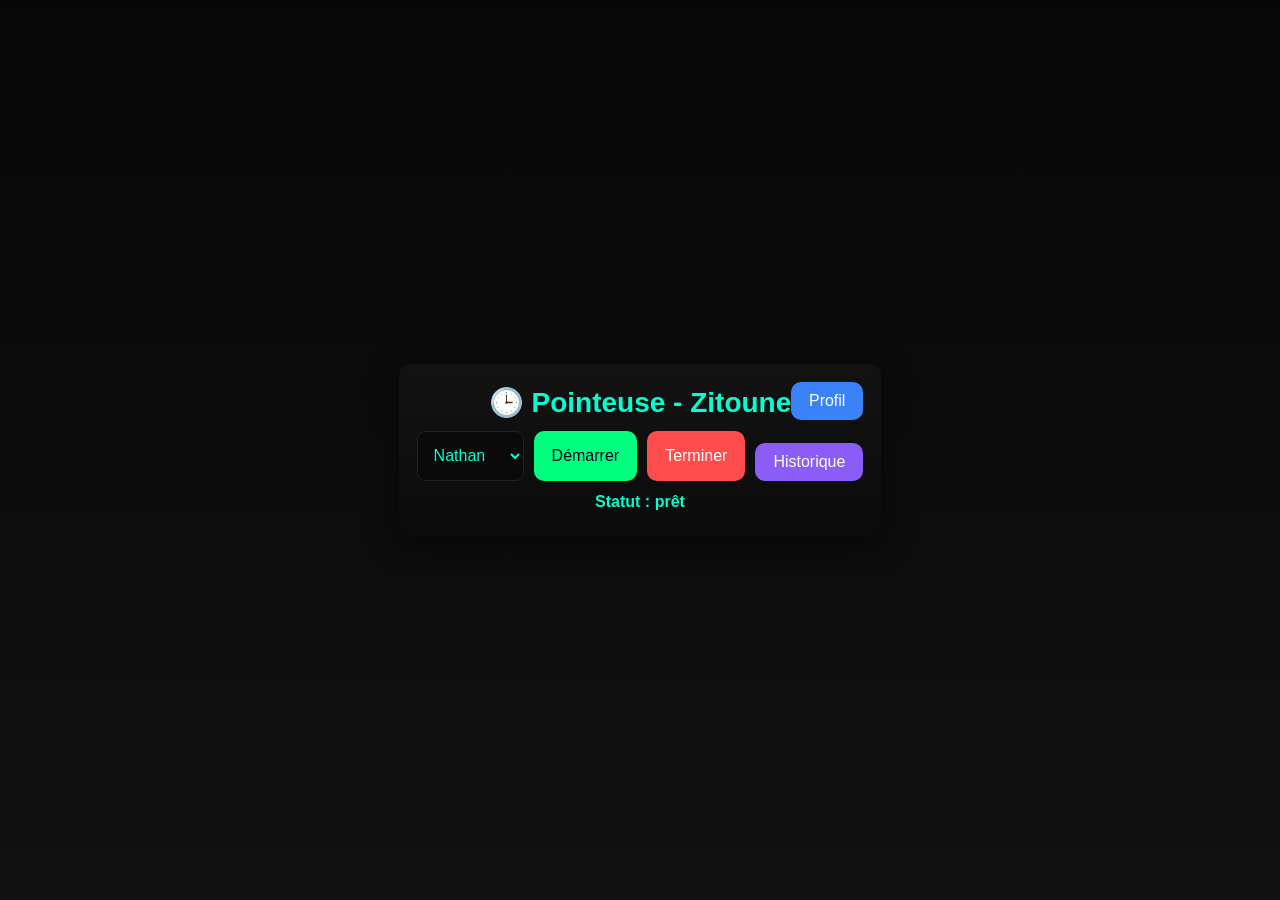
<file: index.html>
<!DOCTYPE html>
<html lang="fr">
<head>
<meta charset="UTF-8">
<meta name="viewport" content="width=device-width,initial-scale=1.0">
<title>Pointeuse - Accueil</title>
<link rel="stylesheet" href="css/style.css">
</head>
<body>
<noscript>
  <div class="card">JavaScript est requis pour utiliser la pointeuse.</div>
</noscript>
<script>
  // En production, `google.script.run` est fourni par Apps Script.
  // En local (ouverture directe de index.html), on charge le simulateur.
  if (typeof google === "undefined" || !google.script || !google.script.run) {
    document.write('<script src="js/simulateGAS.js"><\/script>');
  }
</script>
<script>
// ========== Navigation ==========
function goHome(){
  const html = `<div class="card">
    <h1>🕒 Pointeuse - Zitoune</h1>
    <div class="controls">
      <select id="userSelect" aria-label="Sélectionner utilisateur">
        <option value="Nathan">Nathan</option>
        <option value="Mathyas">Mathyas</option>
      </select>
      <button id="startBtn">Démarrer</button>
      <button id="stopBtn">Terminer</button>
      <button id="historyBtn" onclick="goHistory()">Historique</button>
    </div>
    <button id="profileBtn" onclick="goProfile()">Profil</button>
    <div id="status">Statut : prêt</div>
  </div>`;
  document.body.innerHTML = html;
  attachHomeEvents();
}

function goProfile(){
  const user = document.getElementById('userSelect')?.value || "Nathan";
  google.script.run.withSuccessHandler(html=>{
    document.body.innerHTML = html;
  }).loadProfilePage(user);
}

function goHistory(){
  const user = document.getElementById('userSelect')?.value || "Nathan";
  google.script.run.withSuccessHandler(html=>{
    document.body.innerHTML = html;
  }).loadHistoryPage(user);
}

// ========== Démarrer / Terminer ==========
function attachHomeEvents(){
  const startBtn = document.getElementById('startBtn');
  const stopBtn = document.getElementById('stopBtn');
  const userSelect = document.getElementById('userSelect');
  const statusEl = document.getElementById('status');

  startBtn.onclick = function(){
    const user = userSelect.value;
    google.script.run.withSuccessHandler(msg=>{
      statusEl.innerText = msg;
    }).recordStart(user);
  };

  stopBtn.onclick = function(){
    const user = userSelect.value;
    google.script.run.withSuccessHandler(msg=>{
      statusEl.innerText = msg;
    }).recordStop(user);
  };
}

goHome();
</script>
</body>
</html>
</file>
<file: css/style.css>
:root{--bg:#0b0b0b;--accent:#00ffd1;--muted:#9be;}
html,body{height:100%;margin:0;font-family:Segoe UI, Roboto, Arial, sans-serif;background:linear-gradient(180deg,#070707,#111);color:#e8ffff;display:flex;align-items:center;justify-content:center}
.card{width:95%;max-width:720px;padding:18px;border-radius:12px;background:linear-gradient(180deg,rgba(255,255,255,0.03),rgba(0,0,0,0.18));box-shadow:0 8px 30px rgba(0,0,0,0.6);text-align:center;position:relative}
h1{margin:4px 0 12px;font-size:28px;color:var(--accent)}
.controls{display:flex;gap:10px;flex-wrap:wrap;justify-content:center;margin-bottom:12px}
select{padding:8px 12px;font-size:16px;border-radius:8px;border:1px solid #222;background:#0a0a0a;color:var(--accent)}
button{padding:10px 18px;font-size:16px;border-radius:10px;border:none;cursor:pointer}
#startBtn{background:#00ff7f;color:#002}
#stopBtn{background:#ff4d4d;color:white}
#profileBtn{background:#3b82f6;color:white;position:absolute;top:18px;right:18px;}
#historyBtn{background:#8b5cf6;color:white;margin-top:12px}
#status{min-height:26px;margin-top:10px;color:var(--accent);font-weight:600;text-align:center}
table{width:100%;border-collapse:collapse;margin-top:8px}
th,td{padding:6px 8px;border-bottom:1px dashed rgba(255,255,255,0.06);font-size:13px;text-align:left}
th{color:#9ff;text-align:left}
.dayline{display:flex;justify-content:space-between;padding:6px 8px;background:rgba(255,255,255,0.02);border-radius:6px;margin:6px 0}
.small{font-size:13px;color:#9bf}
</file>
